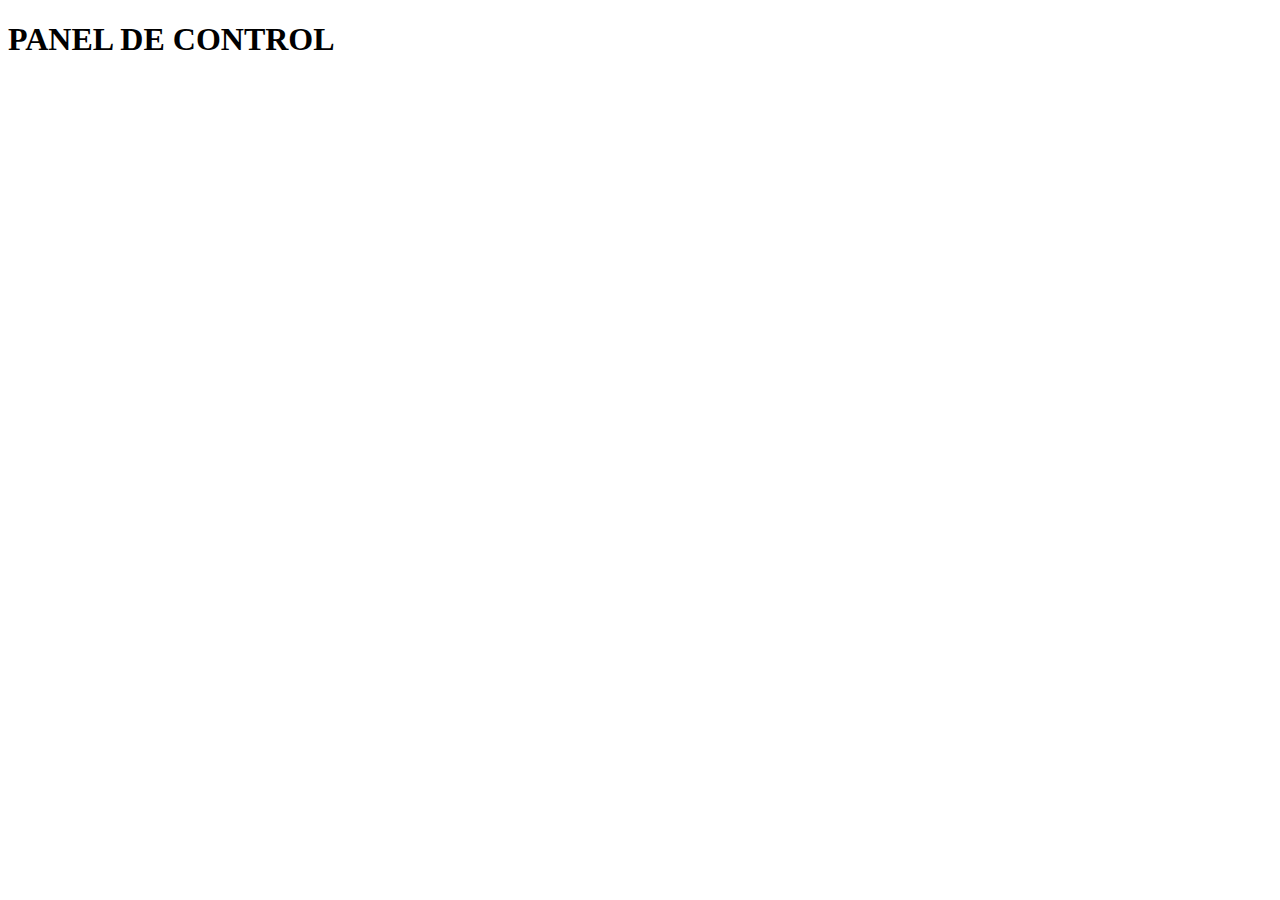
<file: panel-de-control.html>
<!DOCTYPE html>
<html lang="en">
<head>
    <meta charset="UTF-8">
    <meta name="viewport" content="width=device-width, initial-scale=1.0">
    <title>Document</title>
</head>
<body>
    <h1>PANEL DE CONTROL</h1>
</body>
</html>
</file>
